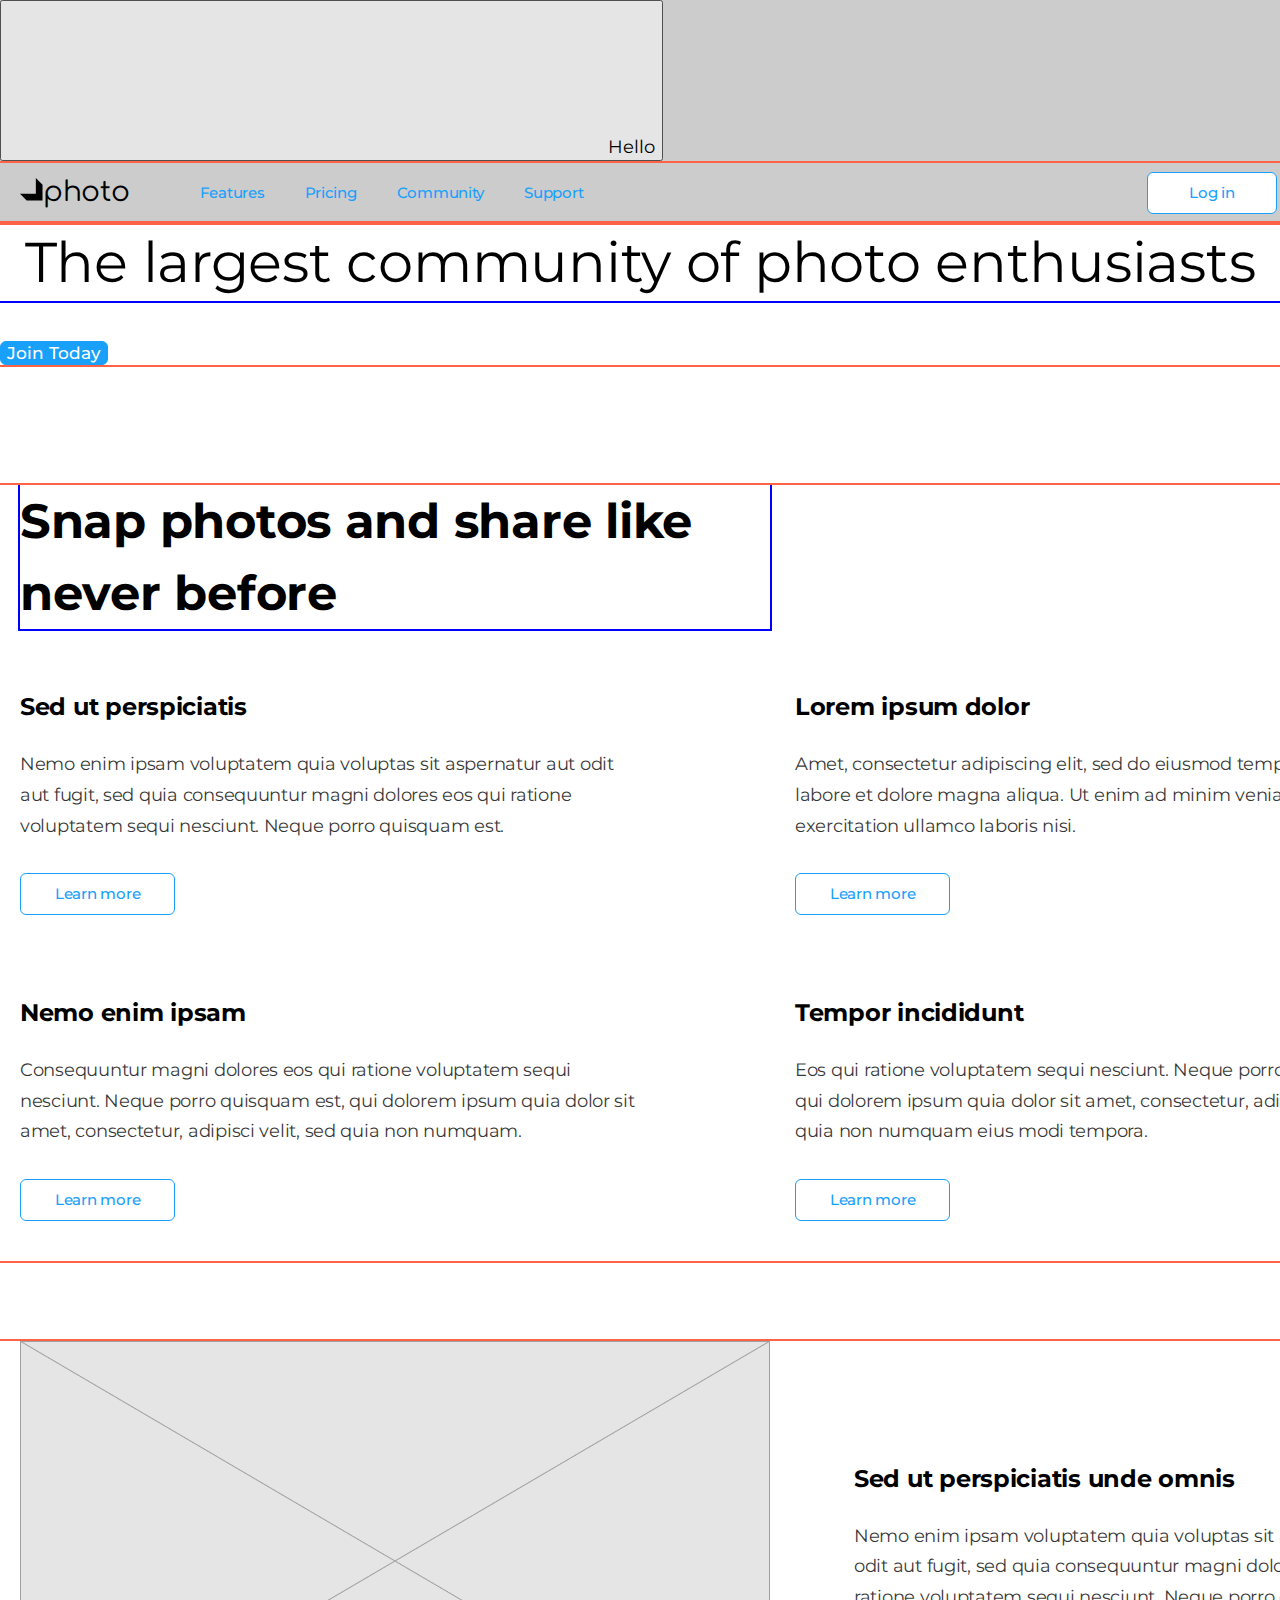
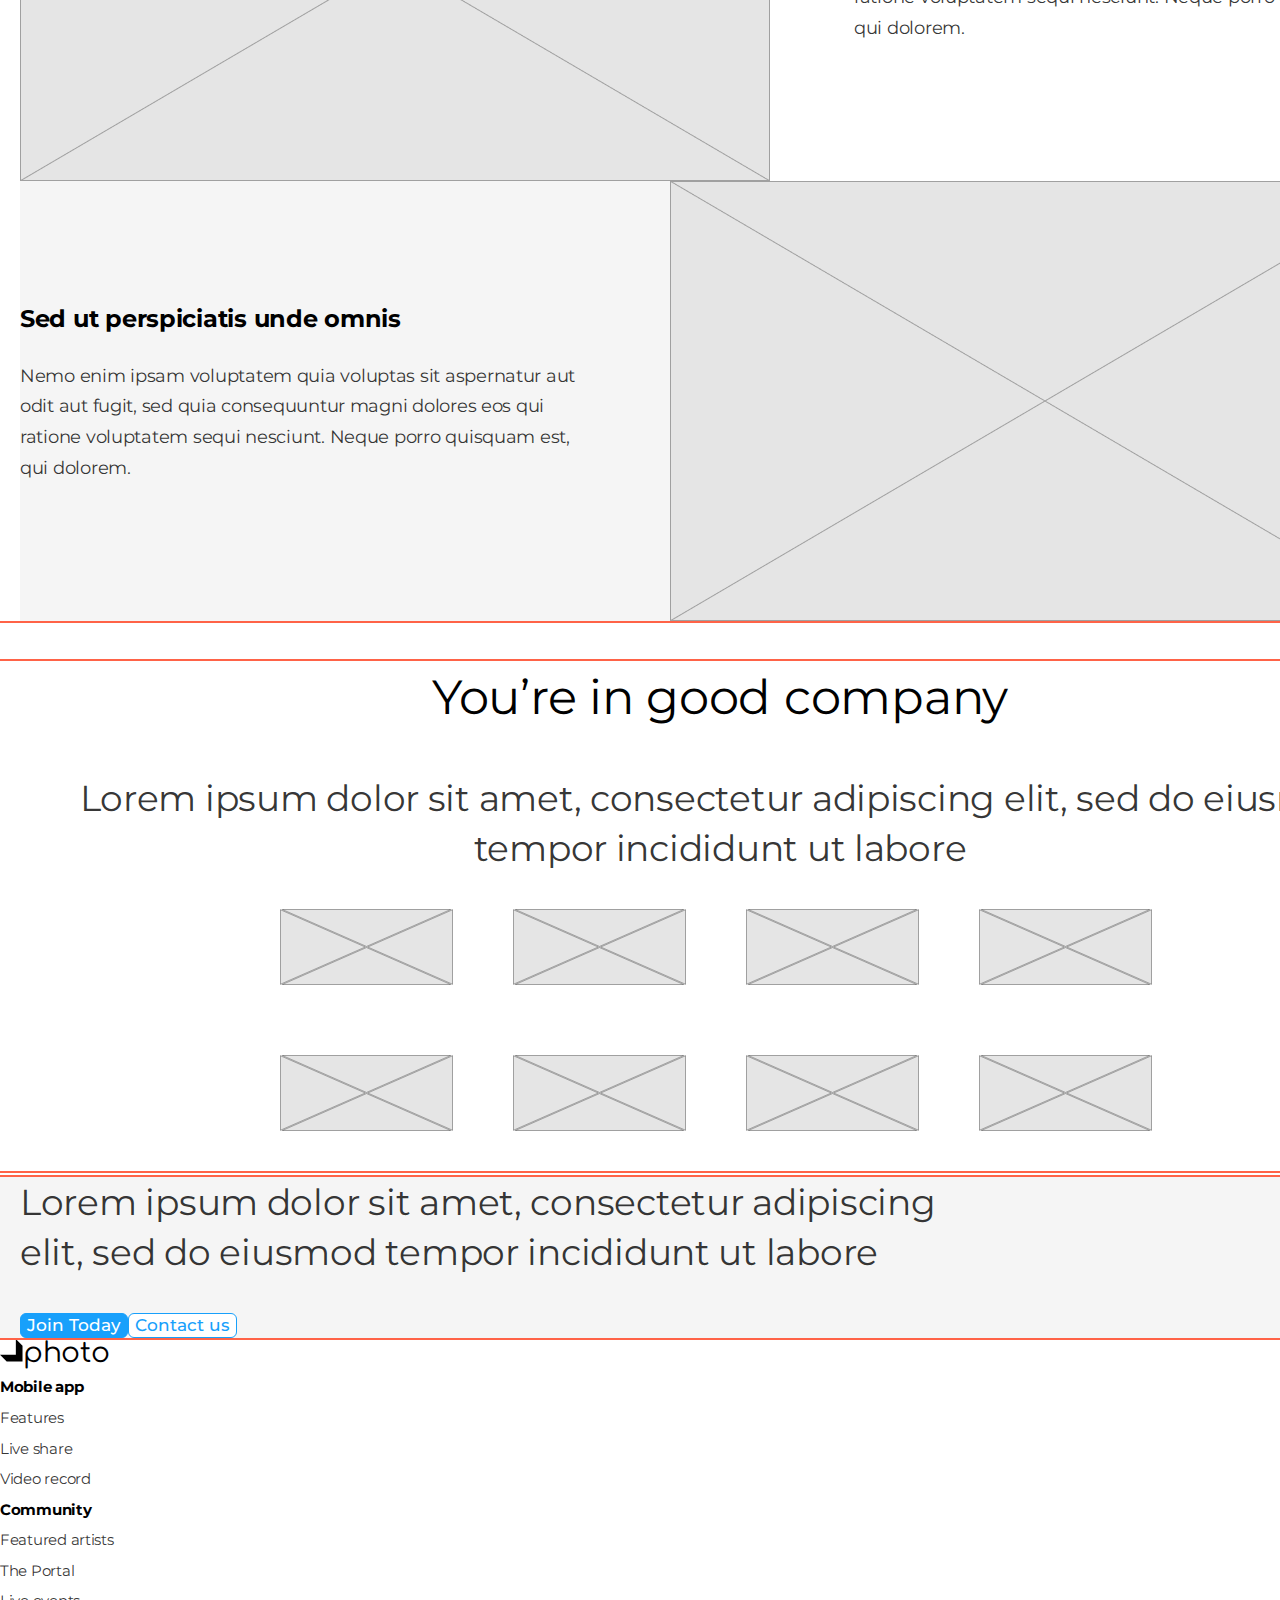
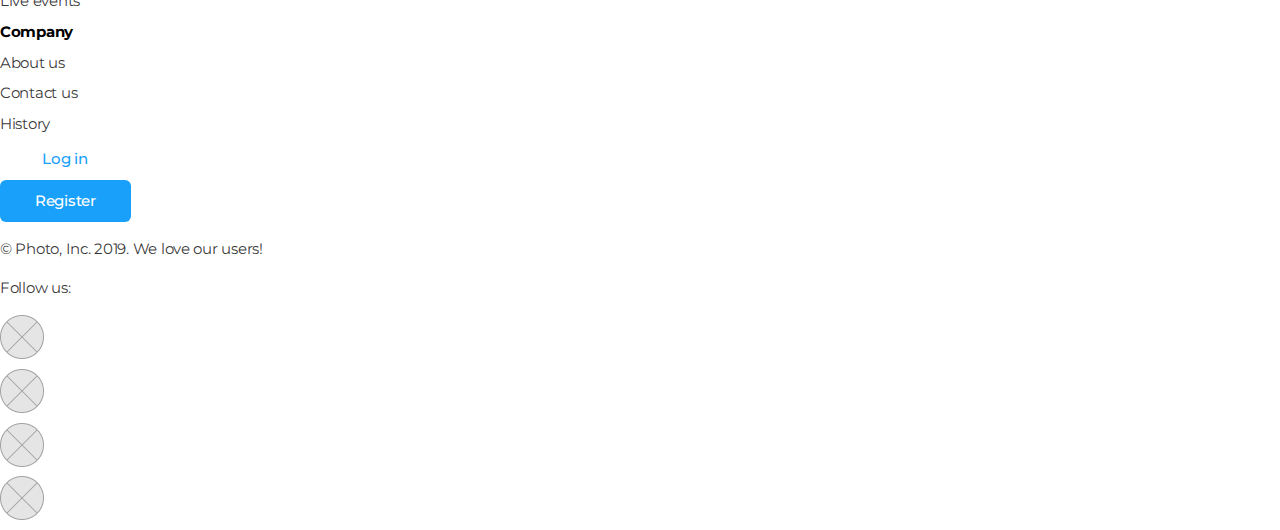
<file: index.html>
<!DOCTYPE html>
<html lang="en">
  <head>
    <meta charset="UTF-8" />
    <meta http-equiv="X-UA-Compatible" content="IE=edge" />
    <meta name="viewport" content="width=device-width, initial-scale=1.0" />
    <title>GO-IT 1</title>
    <link rel="preconnect" href="https://fonts.googleapis.com" />
    <link rel="preconnect" href="https://fonts.gstatic.com" crossorigin />
    <link
      href="https://fonts.googleapis.com/css2?family=Comfortaa&family=Montserrat:wght@400;500;700&display=swap"
      rel="stylesheet"
    />
    <link
      rel="stylesheet"
      href="https://cdn.jsdelivr.net/npm/modern-normalize@1.1.0/modern-normalize.min.css"
    />
    <link rel="stylesheet" href="./css/styles.css" />
  </head>
  <body>
    <!-- <iframe
      width="560"
      height="315"
      src="https://www.youtube.com/embed/VWDU4_cvOto"
      title="YouTube video player"
      frameborder="0"
      allow="accelerometer; autoplay; clipboard-write; encrypted-media; gyroscope; picture-in-picture"
      allowfullscreen
      ></iframe> -->
    <!-- Сылка для вставки видео из ютуба без подключения плеера -->

    <!-- Header -->
    <header class="header">
      <button><svg></svg><svg></svg>Hello</button>
      <nav class="conteiner main-nav">
        <!-- Добовляем отдельный класс так как conteiner используется -->
        <a href="./index.html" class="logo link"
          ><img
            src="./img/Logo1.svg"
            alt="Logo site"
            class="logo-img"
          />photo</a
        >
        <ul class="header-list list">
          <li class="header-item">
            <a href="./index.html" class="header-link link">Features</a>
          </li>
          <li class="header-item">
            <a href="" class="header-link link">Pricing</a>
          </li>
          <li class="header-item">
            <a href="" class="header-link link">Community</a>
          </li>
          <li class="header-item">
            <a href="" class="header-link link">Support</a>
          </li>
        </ul>

        <ul class="header-list-register list">
          <li class="header-item-register">
            <a
              href=""
              rel="noopener norefferer nofollow"
              class="header-link-login link-btn"
              >Log in</a
            >
          </li>
          <li class="header-item-register">
            <a
              href=""
              rel="noopener norefferer nofollow"
              class="header-link-register link-btn"
              >Register</a
            >
          </li>
        </ul>
      </nav>
    </header>

    <!-- Main -->
    <main class="main">
      <!-- Hero -->
      <section class="hero">
        <h1 class="hero-title">The largest community of photo enthusiasts</h1>
        <button type="button" class="primery-btn btn">Join Today</button>
      </section>

      <!-- Feature -->
      <section class="feature">
        <div class="conteiner">
          <h2 class="feature-title">Snap photos and share like never before</h2>

          <ul class="feature-list list">
            <li class="feature-item">
              <h3 class="feature-item-title">Sed ut perspiciatis</h3>
              <p class="feature-item-text">
                Nemo enim ipsam voluptatem quia voluptas sit aspernatur aut odit
                aut fugit, sed quia consequuntur magni dolores eos qui ratione
                voluptatem sequi nesciunt. Neque porro quisquam est.
              </p>
              <a
                href=""
                rel="noopener norefferer nofollow"
                class="feature-item-link link-btn"
                >Learn more</a
              >
            </li>
            <li class="feature-item">
              <h3 class="feature-item-title">Lorem ipsum dolor</h3>
              <p class="feature-item-text">
                Amet, consectetur adipiscing elit, sed do eiusmod tempor
                incididunt ut labore et dolore magna aliqua. Ut enim ad minim
                veniam, quis nostrud exercitation ullamco laboris nisi.
              </p>
              <a
                href=""
                rel="noopener norefferer nofollow"
                class="feature-item-link link-btn"
                >Learn more</a
              >
            </li>
            <li class="feature-item">
              <h3 class="feature-item-title">Nemo enim ipsam</h3>
              <p class="feature-item-text">
                Consequuntur magni dolores eos qui ratione voluptatem sequi
                nesciunt. Neque porro quisquam est, qui dolorem ipsum quia dolor
                sit amet, consectetur, adipisci velit, sed quia non numquam.
              </p>
              <a
                href=""
                rel="noopener norefferer nofollow"
                class="feature-item-link link-btn"
                >Learn more</a
              >
            </li>
            <li class="feature-item">
              <h3 class="feature-item-title">Tempor incididunt</h3>
              <p class="feature-item-text">
                Eos qui ratione voluptatem sequi nesciunt. Neque porro quisquam
                est, qui dolorem ipsum quia dolor sit amet, consectetur,
                adipisci velit, sed quia non numquam eius modi tempora.
              </p>
              <a
                href=""
                rel="noopener norefferer nofollow"
                class="feature-item-link link-btn"
                >Learn more</a
              >
            </li>
          </ul>
        </div>
      </section>

      <!-- Work-->

      <section class="work">
        <div class="conteiner">
          <h2 class="visually-hidden">Work examples</h2>
          <!-- Hidden -->
          <ul class="work-list list">
            <li class="work-item">
              <img
                src="./img/Image.png"
                alt="like photo"
                width="750"
                class="work-item-img"
              />
              <div class="content">
                <h3 class="work-item-title">Sed ut perspiciatis unde omnis</h3>
                <p class="work-item-text">
                  Nemo enim ipsam voluptatem quia voluptas sit aspernatur aut
                  odit aut fugit, sed quia consequuntur magni dolores eos qui
                  ratione voluptatem sequi nesciunt. Neque porro quisquam est,
                  qui dolorem.
                </p>
              </div>
            </li>
            <li class="work-item">
              <img
                src="./img/Image.png"
                alt="like photo"
                width="750"
                class="work-item-img"
              />
              <div class="content">
                <h3 class="work-item-title">Sed ut perspiciatis unde omnis</h3>
                <p class="work-item-text">
                  Nemo enim ipsam voluptatem quia voluptas sit aspernatur aut
                  odit aut fugit, sed quia consequuntur magni dolores eos qui
                  ratione voluptatem sequi nesciunt. Neque porro quisquam est,
                  qui dolorem.
                </p>
              </div>
            </li>
          </ul>
        </div>
      </section>

      <!-- Advantages -->
      <section class="advantages">
        <div class="conteiner">
          <h2 class="advantages-title">You’re in good company</h2>
          <p class="advantages-text">
            Lorem ipsum dolor sit amet, consectetur adipiscing elit, sed do
            eiusmod tempor incididunt ut labore
          </p>
          <ul class="advantages-list list">
            <li class="advantages-item">
              <a
                href=""
                rel="noopener norefferer nofollow"
                class="advantages-item-link"
                ><img
                  src="./img/image2.svg"
                  alt="Logo company"
                  class="advantages-item-img"
              /></a>
            </li>
            <li class="advantages-item">
              <a
                href=""
                rel="noopener norefferer nofollow"
                class="advantages-item-link"
                ><img
                  src="./img/image2.svg"
                  alt="Logo company"
                  class="advantages-item-img"
              /></a>
            </li>
            <li class="advantages-item">
              <a
                href=""
                rel="noopener norefferer nofollow"
                class="advantages-item-link"
                ><img
                  src="./img/image2.svg"
                  alt="Logo company"
                  class="advantages-item-img"
              /></a>
            </li>
            <li class="advantages-item">
              <a
                href=""
                rel="noopener norefferer nofollow"
                class="advantages-item-link"
                ><img
                  src="./img/image2.svg"
                  alt="Logo company"
                  class="advantages-item-img"
              /></a>
            </li>
            <li class="advantages-item">
              <a
                href=""
                rel="noopener norefferer nofollow"
                class="advantages-item-link"
                ><img
                  src="./img/image2.svg"
                  alt="Logo company"
                  class="advantages-item-img"
              /></a>
            </li>
            <li class="advantages-item">
              <a
                href=""
                rel="noopener norefferer nofollow"
                class="advantages-item-link"
                ><img
                  src="./img/image2.svg"
                  alt="Logo company"
                  class="advantages-item-img"
              /></a>
            </li>
            <li class="advantages-item">
              <a
                href=""
                rel="noopener norefferer nofollow"
                class="advantages-item-link"
                ><img
                  src="./img/image2.svg"
                  alt="Logo company"
                  class="advantages-item-img"
              /></a>
            </li>
            <li class="advantages-item">
              <a
                href=""
                rel="noopener norefferer nofollow"
                class="advantages-item-link"
                ><img
                  src="./img/image2.svg"
                  alt="Logo company"
                  class="advantages-item-img"
              /></a>
            </li>
          </ul>
        </div>
      </section>

      <!-- Signup -->
      <section class="signup">
        <div class="conteiner">
          <h2 class="visually-hidden">Signup</h2>
          <p class="signup-text">
            Lorem ipsum dolor sit amet, consectetur adipiscing elit, sed do
            eiusmod tempor incididunt ut labore
          </p>
          <div class="content-signup">
            <button
              type="button"
              rel="noopener norefferer nofollow"
              class="primery-btn btn"
            >
              Join Today
            </button>
            <button
              type="button"
              rel="noopener norefferer nofollow"
              class="sacondary-btn btn"
            >
              Contact us
            </button>
          </div>
        </div>
      </section>
    </main>

    <!-- footer -->
    <footer class="footer">
      <a href="./index.html" class="logo link"
        ><img src="./img/Logo1.svg" alt="logo site" class="logo-img" />photo</a
      >

      <ul class="footer-list list">
        <li class="footer-item">
          <a
            href=""
            rel="noopener norefferer nofollow"
            class="footer-link link"
          >
            <span>Mobile app</span></a
          >
        </li>
        <li class="footer-item">
          <a href="" rel="noopener norefferer nofollow" class="footer-link link"
            >Features</a
          >
        </li>
        <li class="footer-item">
          <a href="" rel="noopener norefferer nofollow" class="footer-link link"
            >Live share</a
          >
        </li>
        <li class="footer-item">
          <a href="" rel="noopener norefferer nofollow" class="footer-link link"
            >Video record</a
          >
        </li>
      </ul>

      <ul class="footer-list list">
        <li class="footer-item">
          <a
            href=""
            rel="noopener norefferer nofollow"
            class="footer-link link"
          >
            <span>Community</span></a
          >
        </li>
        <li class="footer-item">
          <a href="" rel="noopener norefferer nofollow" class="footer-link link"
            >Featured artists</a
          >
        </li>
        <li class="footer-item">
          <a href="" rel="noopener norefferer nofollow" class="footer-link link"
            >The Portal</a
          >
        </li>
        <li class="footer-item">
          <a href="" rel="noopener norefferer nofollow" class="footer-link link"
            >Live events</a
          >
        </li>
      </ul>

      <ul class="footer-list list">
        <li class="footer-item">
          <a href="" rel="noopener norefferer nofollow" class="footer-link link"
            ><span>Company</span></a
          >
        </li>
        <li class="footer-item">
          <a href="" rel="noopener norefferer nofollow" class="footer-link link"
            >About us</a
          >
        </li>
        <li class="footer-item">
          <a href="" rel="noopener norefferer nofollow" class="footer-link link"
            >Contact us</a
          >
        </li>
        <li class="footer-item">
          <a href="" rel="noopener norefferer nofollow" class="footer-link link"
            >History</a
          >
        </li>
      </ul>

      <ul class="footer-register-list list">
        <li class="footer-registe-item">
          <a
            href=""
            rel="noopener norefferer nofollow"
            class="footer-link-login link-btn"
            >Log in</a
          >
        </li>
        <li class="footer-registe-item">
          <a
            href=""
            rel="noopener norefferer nofollow"
            class="footer-link-registe link-btn"
            >Register</a
          >
        </li>
      </ul>

      <p class="footer-text">&#169; Photo, Inc. 2019. We love our users!</p>
      <p class="footer-pre-text">Follow us:</p>

      <ul class="footer-icon-list list">
        <li class="footer-icon-item">
          <a
            href=""
            rel="noopener norefferer nofollow"
            aria-label="ССылка на Facebook"
            class="footer-icon-link"
            ><img src="./img/footer.png" alt="icon fecebook"
          /></a>
        </li>
        <li class="footer-icon-item">
          <a
            href=""
            rel="noopener norefferer nofollow"
            aria-label="Ссылка на Twitter"
            class="footer-icon-link"
            ><img src="./img/footer.png" alt="icon Twitter"
          /></a>
        </li>
        <li class="footer-icon-item">
          <a
            href=""
            rel="noopener norefferer nofollow"
            aria-label="Ссылка на Instagram"
            class="footer-icon-link"
            ><img src="./img/footer.png" alt="icon Instagram"
          /></a>
        </li>
        <li class="footer-icon-item">
          <a
            href=""
            rel="noopener norefferer nofollow"
            aria-label="Ссылка на LinkedIn"
            class="footer-icon-link"
            ><img src="./img/footer.png" alt="icon LinkedIn"
          /></a>
        </li>
        <!-- Можно в сылки а написать aria-laber="Facebook link" 
          его не будет видно но читалка его прочитает, ставиться 
          в том случае когда есть иконка но нет названия -->
      </ul>
    </footer>
  </body>
</html>
</file>
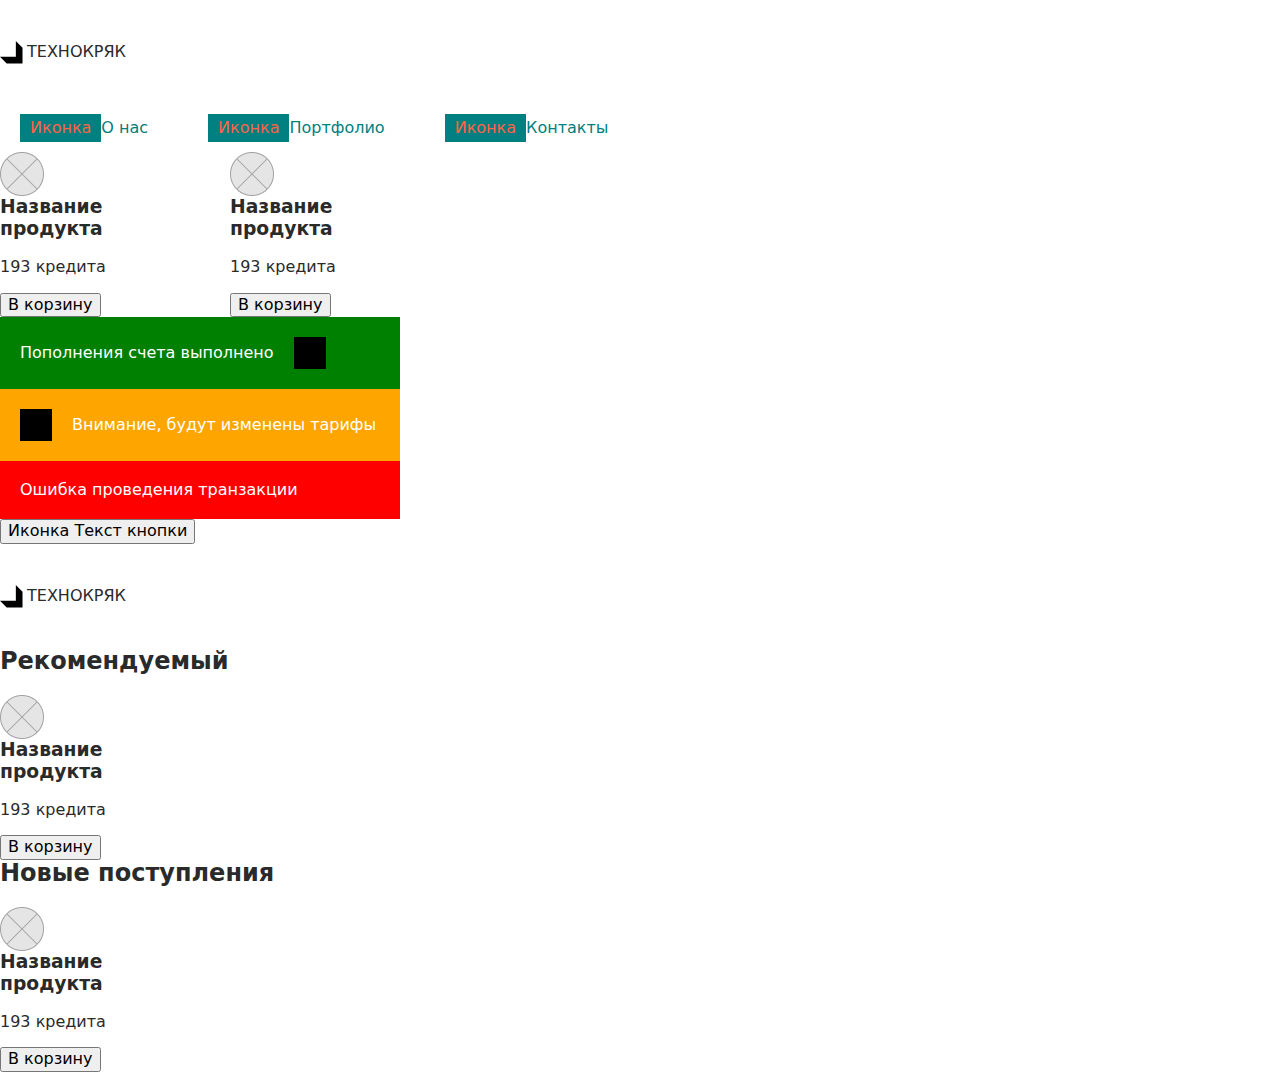
<file: bem.html>
<!DOCTYPE html>
<html lang="en">
  <head>
    <meta charset="UTF-8" />
    <meta http-equiv="X-UA-Compatible" content="IE=edge" />
    <meta name="viewport" content="width=device-width, initial-scale=1.0" />
    <title>BEM</title>
    <link
      rel="stylesheet"
      href="https://cdn.jsdelivr.net/npm/modern-normalize@1.1.0/modern-normalize.min.css"
    />
    <link rel="stylesheet" href="./css/bem.css" />
  </head>
  <body>
    <header class="page-header">
      <a href="" class="logo"
        ><img
          src="./img/Logo1.svg"
          alt="логотип компании Технокряк"
          class="logo__image"
        /><span class="logo__text">Технокряк</span></a
      >
      <ul class="site-nav">
        <li class="site-nav__item">
          <a href="" class="site-nav__link site-nav__link--actine"
            ><span class="site-nav__icon">Иконка</span>
            <span class="site-nav__text">О нас</span></a
          >
        </li>
        <li class="site-nav__item">
          <a href="" class="site-nav__link site-nav__link--actine"
            ><span class="site-nav__icon">Иконка</span>
            <span class="site-nav__text">Портфолио</span></a
          >
        </li>
        <li class="site-nav__item">
          <a href="" class="site-nav__link site-nav__link--actine"
            ><span class="site-nav__icon">Иконка</span>
            <span class="site-nav__text">Контакты</span></a
          >
        </li>
      </ul>
    </header>

    <ul class="card-set">
      <li class="card-set__item">
        <article class="product">
          <!-- Делаем отдельным блоком -->
          <img src="./img/footer.png" alt="" class="product__image" />
          <div class="product__meta">
            <h3 class="product__name">Название продукта</h3>
            <p class="product-price">193 кредита</p>
            <button class="product-button">В корзину</button>
          </div>
        </article>
      </li>
      <li class="card-set__item">
        <article class="product">
          <!-- Делаем отдельным блоком -->
          <img src="./img/footer.png" alt="" class="product__image" />
          <div class="product__meta">
            <h3 class="product__name">Название продукта</h3>
            <p class="product-price">193 кредита</p>
            <button class="product-button">В корзину</button>
          </div>
        </article>
      </li>
    </ul>

    <p class="notification notification--success">
      Пополнения счета выполнено
      <span class="notification__icon notification__icon--append"></span>
    </p>
    <!-- Добовляем модификатор успеха notification--success если мы хотим поменять цвет или заливку -->
    <p class="notification notification--warning">
      <span class="notification__icon notification__icon--prepend"></span>
      Внимание, будут изменены тарифы
    </p>
    <p class="notification notification--error">Ошибка проведения транзакции</p>

    <button class="button">
      <span class="button__icon">Иконка</span>
      <span class="button__label">Текст кнопки</span>
    </button>

    <footer class="page__footer">
      <a href="" class="logo"
        ><img
          src="./img/Logo1.svg"
          alt="логотип компании Технокряк"
          class="logo__image"
        /><span class="logo__text">Технокряк</span></a
      >
    </footer>

    <section class="panel">
      <h2 class="panel__title">Рекомендуемый</h2>
      <ul class="card-set">
        <li class="card-set__item">
          <article class="product">
            <!-- Делаем отдельным блоком -->
            <img src="./img/footer.png" alt="" class="product__image" />
            <div class="product__meta">
              <h3 class="product__name">Название продукта</h3>
              <p class="product-price">193 кредита</p>
              <button class="product-button">В корзину</button>
            </div>
          </article>
        </li>
      </ul>
    </section>

    <section class="panel">
      <h2 class="panel__title">Новые поступления</h2>
      <ul class="card-set">
        <li class="card-set__item">
          <article class="product">
            <!-- Делаем отдельным блоком -->
            <img src="./img/footer.png" alt="" class="product__image" />
            <div class="product__meta">
              <h3 class="product__name">Название продукта</h3>
              <p class="product-price">193 кредита</p>
              <button class="product-button">В корзину</button>
            </div>
          </article>
        </li>
      </ul>
    </section>
  </body>
</html>
</file>
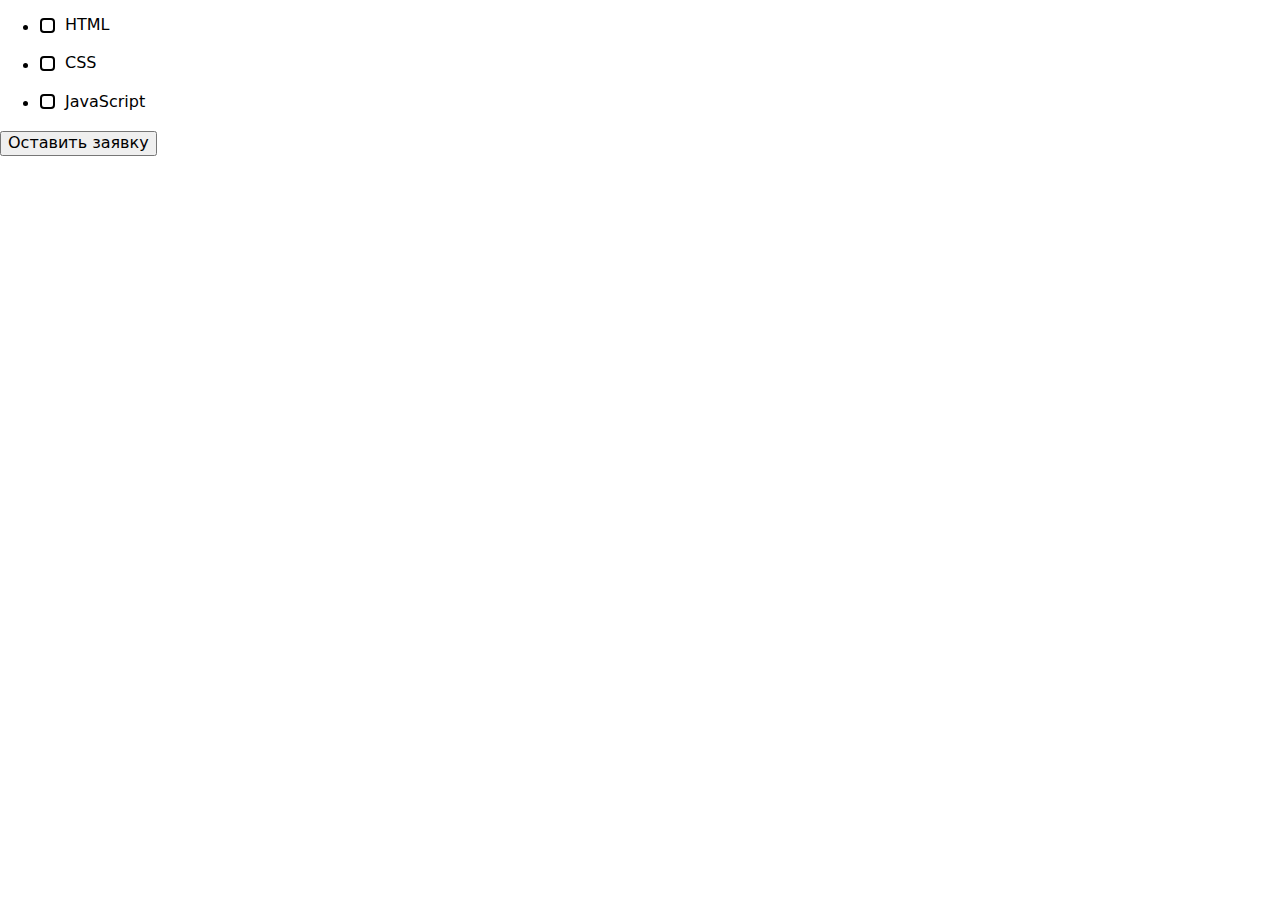
<file: checkbox.html>
<!DOCTYPE html>
<html lang="en">
  <head>
    <meta charset="UTF-8" />
    <meta http-equiv="X-UA-Compatible" content="IE=edge" />
    <meta name="viewport" content="width=device-width, initial-scale=1.0" />
    <title>Castomn checkbox</title>
    <link
      rel="stylesheet"
      href="https://cdn.jsdelivr.net/npm/modern-normalize@1.1.0/modern-normalize.min.css"
    />
    <link rel="stylesheet" href="./css/checkbox.css" />
  </head>
  <body>
    <form class="form">
      <ul>
        <li>
          <label class="checkbox-label"
            ><input
              class="checkbox"
              type="checkbox"
              name="topic"
              value="html"
            /><span class="checkbox-icon"></span>
            <span class="anime">HTML</span>
          </label>
        </li>

        <li>
          <label class="checkbox-label"
            ><input
              class="checkbox"
              type="checkbox"
              name="topic"
              value="css"
            /><span class="checkbox-icon"></span> <span class="anime">CSS</span>
          </label>
        </li>

        <li>
          <label class="checkbox-label"
            ><input class="checkbox" type="checkbox" name="topic" value="js" />
            <span class="checkbox-icon"></span>
            <span class="anime">JavaScript</span>
          </label>
        </li>
      </ul>

      <button type="submit">Оставить заявку</button>
    </form>
  </body>
</html>
</file>
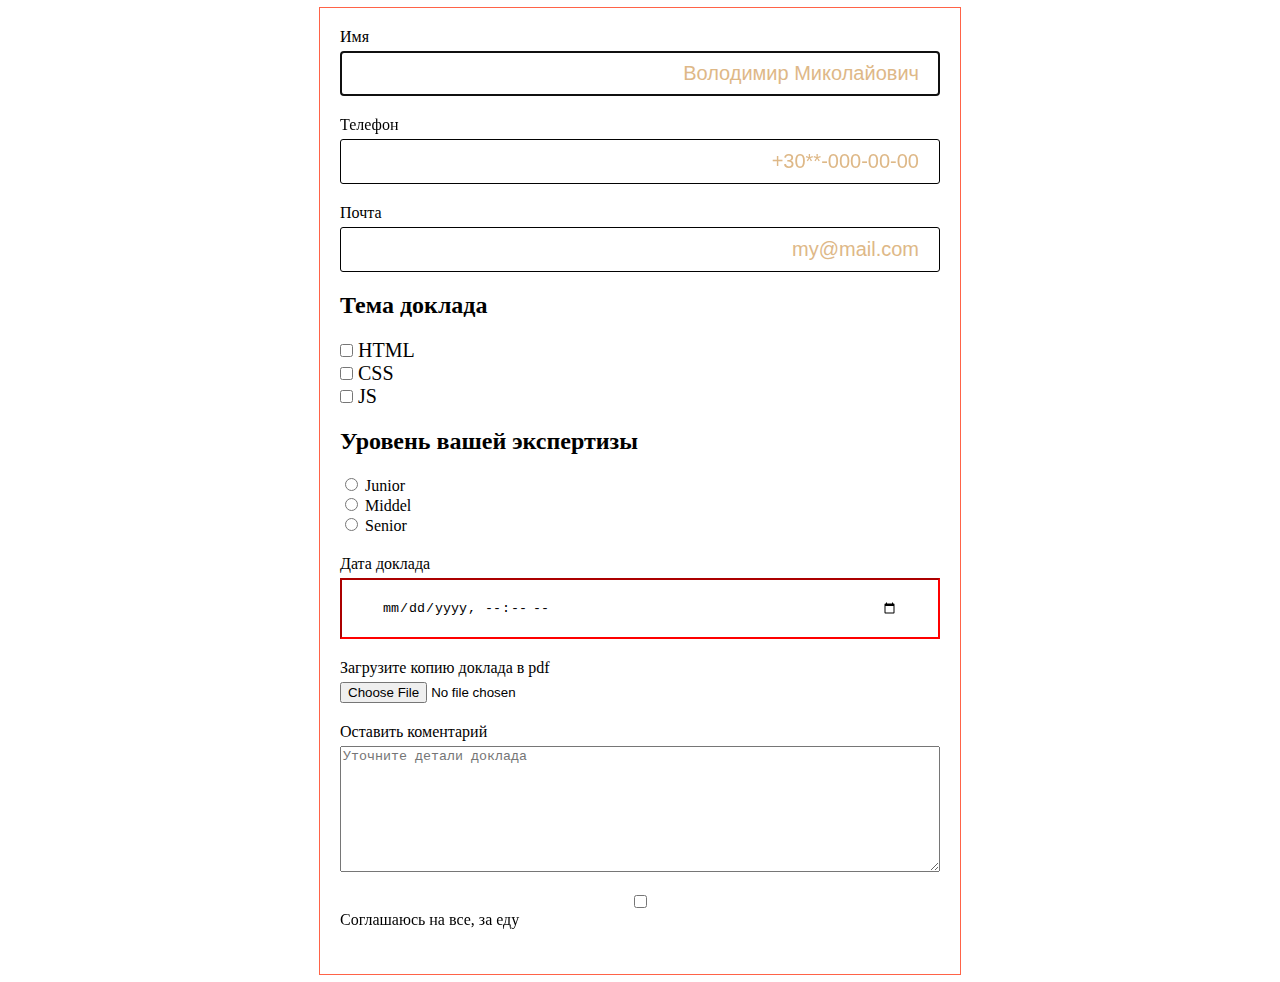
<file: form.html>
<!DOCTYPE html>
<html lang="en">
  <head>
    <meta charset="UTF-8" />
    <meta http-equiv="X-UA-Compatible" content="IE=edge" />
    <meta name="viewport" content="width=device-width, initial-scale=1.0" />
    <title>Form</title>
    <link rel="stylesheet" href="./css/form.css" />
  </head>
  <body>
    <form action="" class="form js-speaker-form">
      <div class="form-field">
        <label for="name">Имя</label>
        <input
          class="form-input"
          type="text"
          name="name"
          id="name"
          placeholder="Володимир Миколайович"
          autofocus
        />
      </div>
      <div class="form-field">
        <label for="tel">Телефон</label>
        <input
          class="form-input"
          type="tel"
          name="tel"
          placeholder="+30**-000-00-00"
        />
      </div>

      <div class="form-field">
        <label for="mail">Почта</label>
        <input
          class="form-input"
          type="email"
          name="mail"
          id="mail"
          placeholder="my@mail.com"
        />
      </div>

      <div role="group" class="group">
        <h2 class="group-title">Тема доклада</h2>
        <!-- Может быть и <b> взависимости от 
          написаного если быберете тему доклада тогда <b> -->

        <ul class="topic-options">
          <!-- Делаем если это список опций -->
          <li>
            <input type="checkbox" name="topic" value="html" id="html" />
            <label for="html">HTML</label>
          </li>

          <li>
            <input type="checkbox" name="topic" value="css" id="css" />
            <label for="css">CSS</label>
          </li>

          <li>
            <input type="checkbox" name="topic" value="js" id="js" />
            <label for="js">JS</label>
          </li>
        </ul>
      </div>

      <div role="group" class="group">
        <h2 class="group-title">Уровень вашей экспертизы</h2>
        <ul class="experience-options">
          <li>
            <input type="radio" name="experience" value="junior" id="junior" />
            <label for="junior">Junior</label>
          </li>
          <li>
            <input type="radio" name="experience" value="middel" id="middel" />
            <label for="middel">Middel</label>
          </li>
          <li>
            <input type="radio" name="experience" value="senior" id="senior" />
            <label for="senior"> Senior</label>
          </li>
        </ul>
      </div>

      <div class="form-field">
        <label for="date">Дата доклада</label>
        <input type="datetime-local" name="date" id="date" class="date" />
      </div>

      <div class="form-field">
        <label for="pdf">Загрузите копию доклада в pdf</label>
        <input type="file" name="pdf" id="pdf" />
      </div>

      <div class="form-field">
        <label for="comment">Оставить коментарий</label
        ><textarea
          name="comment"
          id="comment"
          rows="8"
          placeholder="Уточните детали доклада"
        ></textarea>
      </div>

      <div class="form-field">
        <input type="checkbox" name="policy" id="policy" />
        <label for="policy">Соглашаюсь на все, за еду</label>
      </div>
    </form>
  </body>
</html>
</file>
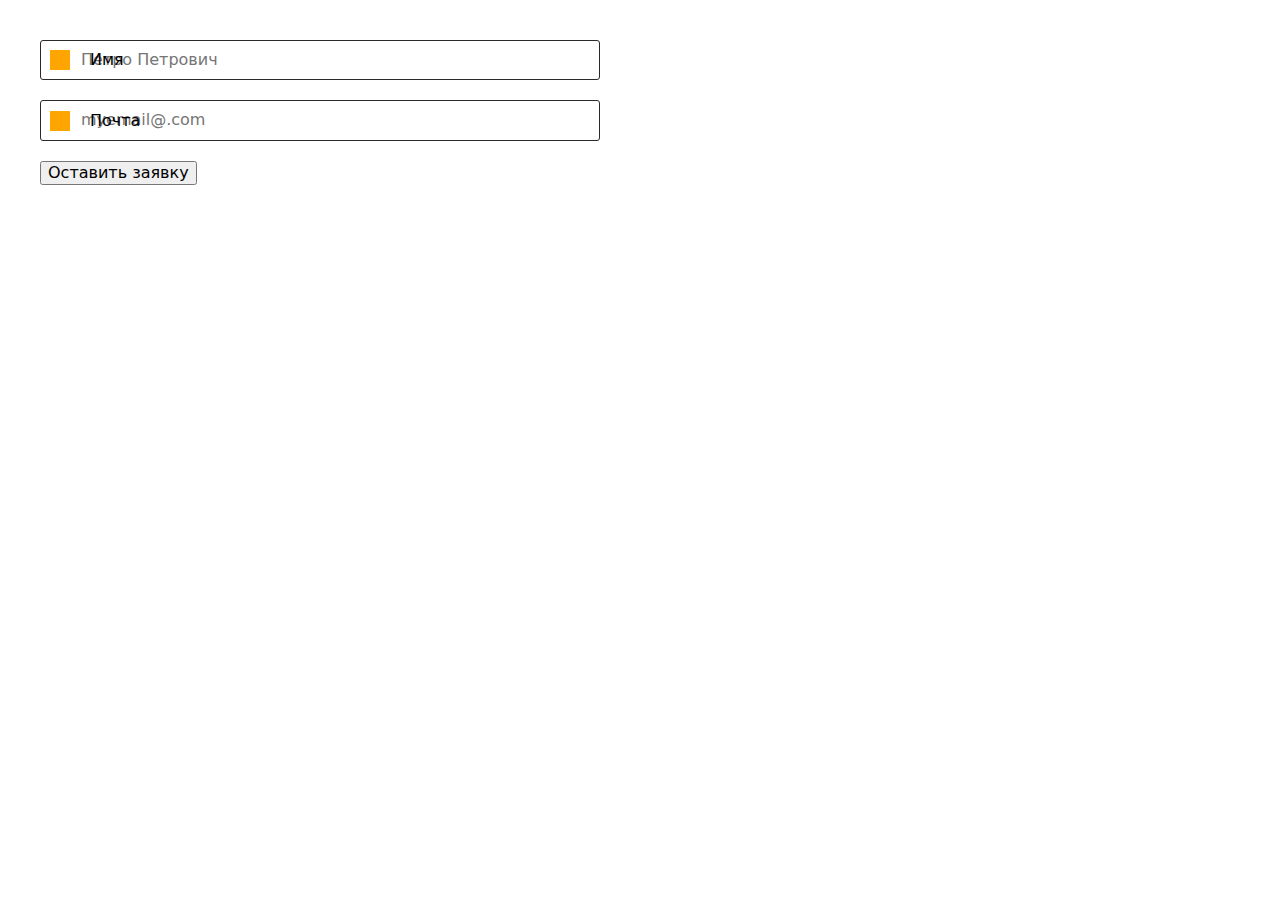
<file: form2.html>
<!DOCTYPE html>
<html lang="en">
  <head>
    <meta charset="UTF-8" />
    <meta http-equiv="X-UA-Compatible" content="IE=edge" />
    <meta name="viewport" content="width=device-width, initial-scale=1.0" />
    <title>Декоративная метка</title>
    <link
      rel="stylesheet"
      href="https://cdn.jsdelivr.net/npm/modern-normalize@1.1.0/modern-normalize.min.css"
    />
    <link rel="stylesheet" href="./css/form2.css" />
  </head>
  <body>
    <form class="form" autocomplete="=">
      <div class="form-field">
        <input
          type="text"
          class="form-input"
          name="name"
          id="name"
          placeholder="Петро Петрович"
        />
        <label for="name" class="form-label">Имя</label>
        <span class="icon"></span>
        <!-- Меняем меставми чтобы прописать фокус -->
      </div>

      <div class="form-field">
        <input
          type="email"
          class="form-input"
          name="mail"
          id="mail"
          placeholder="myemail@.com"
        />
        <!-- Если в макете нет placeholder но нужно сделать чтобы его и
        поставить обязательно пробел если мы оставляем пустой то браузер 
        считает что его нет -->
        <label for="mail" class="form-label">Почта</label>
        <span class="icon"></span>
      </div>

      <button type="submit" class="btn">Оставить заявку</button>
    </form>
  </body>
</html>
</file>
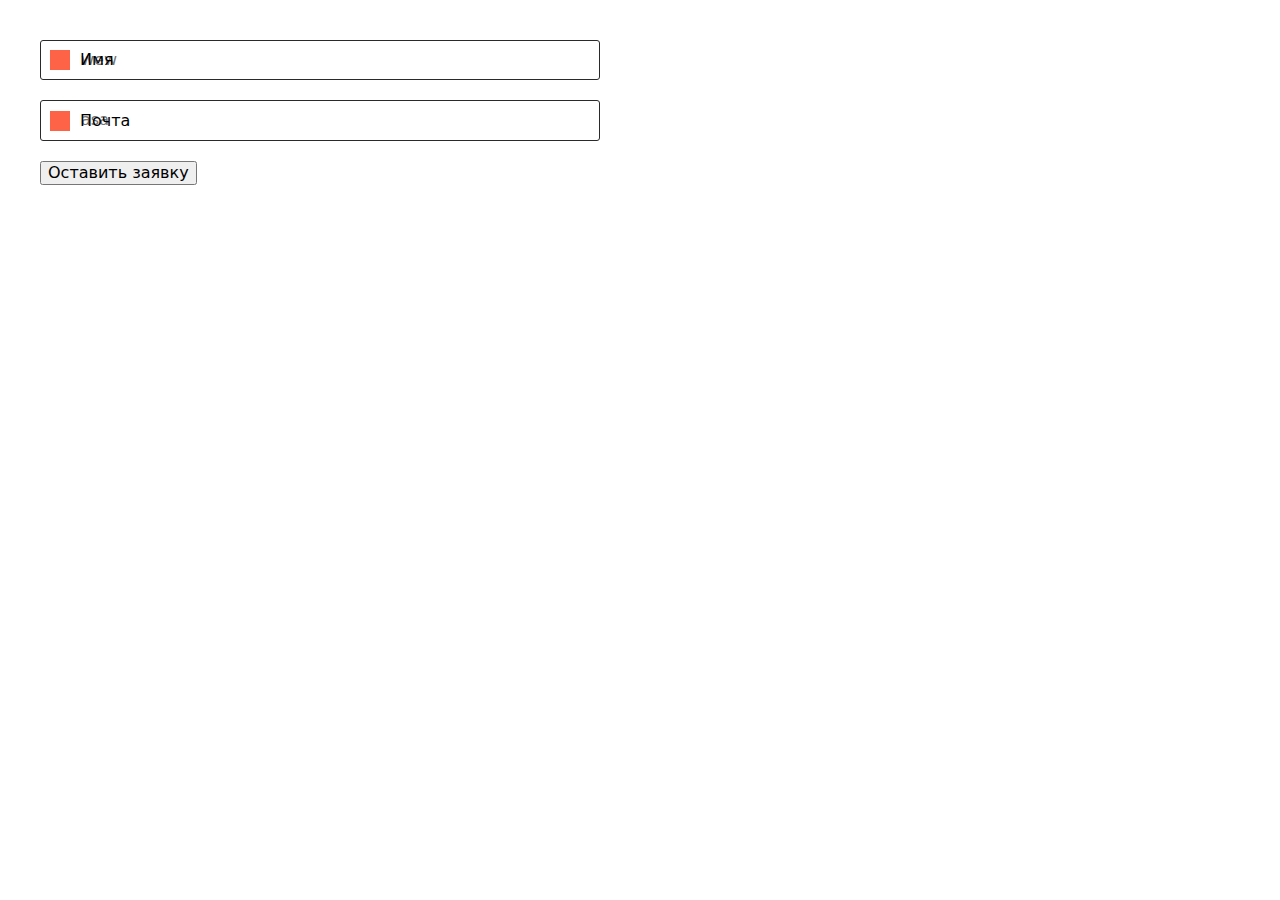
<file: form3.html>
<!DOCTYPE html>
<html lang="en">
  <head>
    <meta charset="UTF-8" />
    <meta http-equiv="X-UA-Compatible" content="IE=edge" />
    <meta name="viewport" content="width=device-width, initial-scale=1.0" />
    <title>Современное оформление</title>
    <link
      rel="stylesheet"
      href="https://cdn.jsdelivr.net/npm/modern-normalize@1.1.0/modern-normalize.min.css"
    />
    <link rel="stylesheet" href="./css/form3.css" />
  </head>
  <body>
    <form class="form" autocomplete="off">
      <div class="form-field">
        <span class="icon"></span>
        <input
          type="text"
          class="form-input"
          name="name"
          id="name"
          placeholder="wew"
        />
        <label for="name" class="form-label">Имя</label>
      </div>

      <div class="form-field">
        <span class="icon"></span>
        <input
          type="email"
          class="form-input"
          name="mail"
          id="mail"
          placeholder="asa"
        />
        <label for="mail" class="form-label">Почта</label>
      </div>

      <button type="submit">Оставить заявку</button>
    </form>
  </body>
</html>
</file>
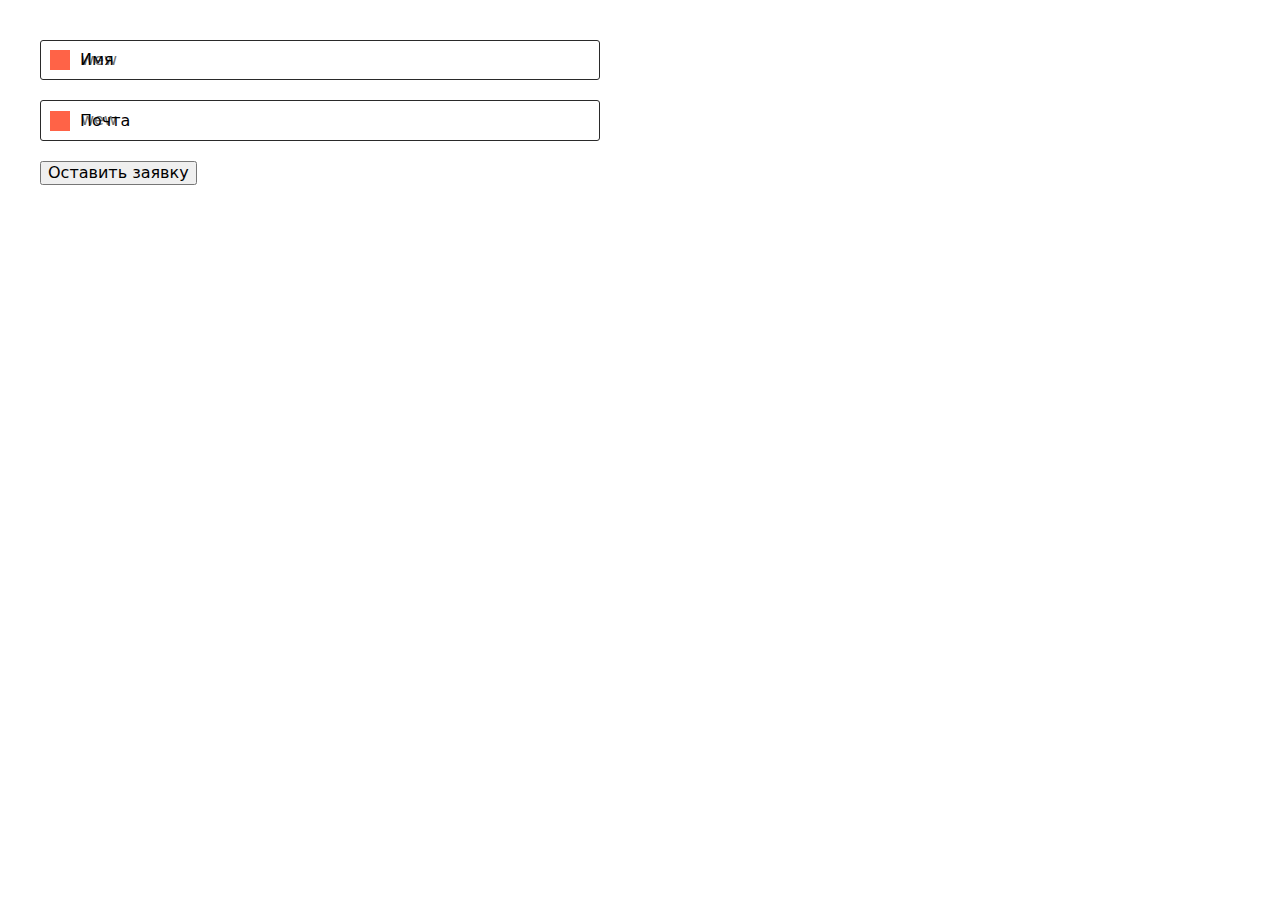
<file: form4.html>
<!DOCTYPE html>
<html lang="en">
  <head>
    <meta charset="UTF-8" />
    <meta http-equiv="X-UA-Compatible" content="IE=edge" />
    <meta name="viewport" content="width=device-width, initial-scale=1.0" />
    <title>Label внутри input</title>
    <link
      rel="stylesheet"
      href="https://cdn.jsdelivr.net/npm/modern-normalize@1.1.0/modern-normalize.min.css"
    />
    <link rel="stylesheet" href="./css/form4.css" />
  </head>
  <body>
    <form class="form" autocomplete="off">
      <label class="form-field"
        ><input type="text" class="form-input" name="name" placeholder="wew" />
        <span class="form-label">Имя</span><span class="icon"></span
      ></label>

      <label class="form-field"
        ><input type="email" class="form-input" name="mail" placeholder="wew" />
        <span class="form-label">Почта</span>
        <span class="icon"></span
      ></label>

      <button type="submit">Оставить заявку</button>
    </form>
  </body>
</html>
</file>
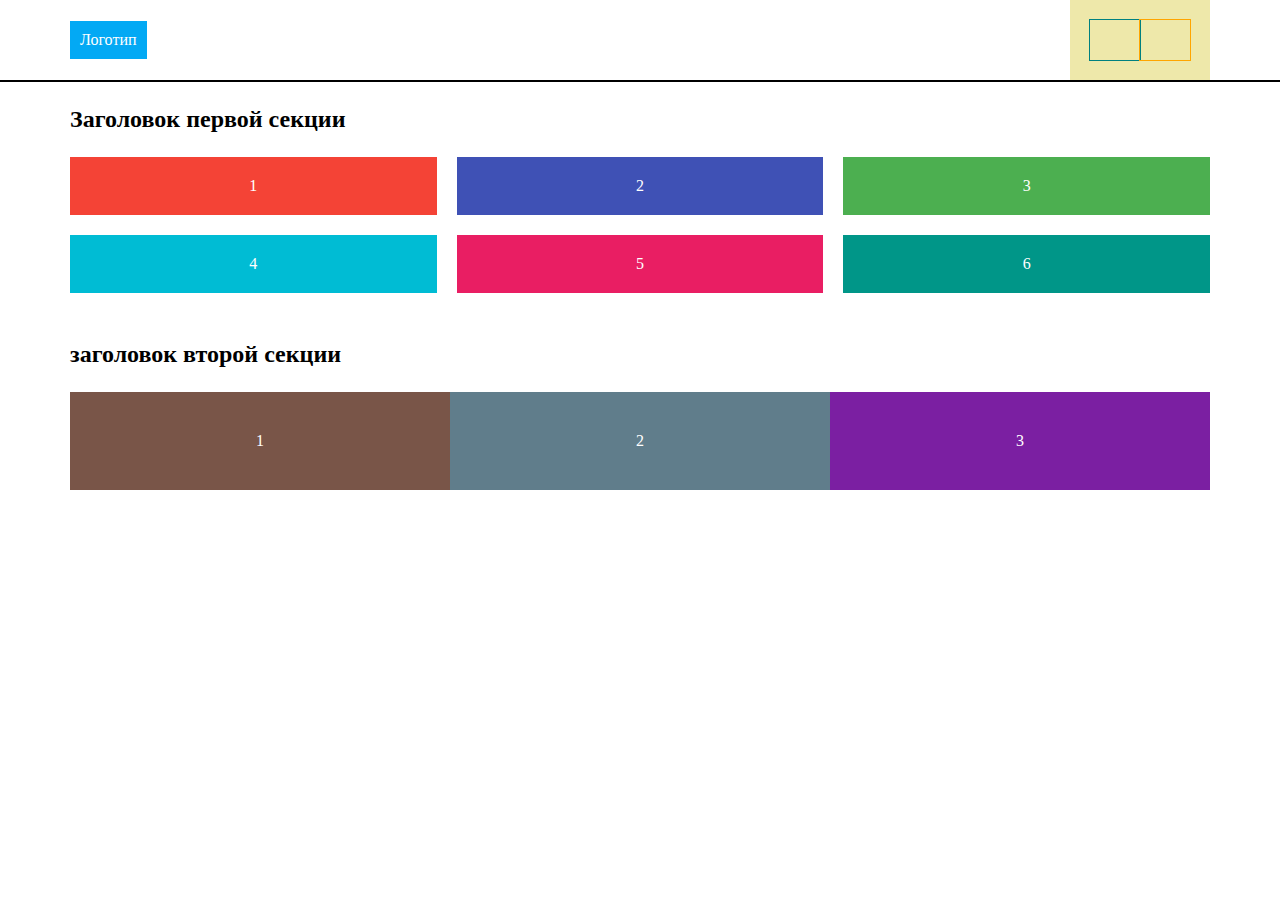
<file: verstka.html>
<!DOCTYPE html>
<html lang="en">
  <head>
    <meta charset="UTF-8" />
    <meta http-equiv="X-UA-Compatible" content="IE=edge" />
    <meta name="viewport" content="width=device-width, initial-scale=1.0" />
    <title>Отзывчивая верстка</title>

    <link
      href="https://fonts.googleapis.com/css2?family=Comfortaa&family=Montserrat:wght@400;500;700&display=swap"
      rel="stylesheet"
    />

    <link rel="stylesheet" href="./css/verstka.min.css" />
  </head>
  <body>
    <div class="page-header">
      <div class="conteiner">
        <nav class="nav">
          <a href="" class="company-logo">Логотип</a>
          <button
            type="button"
            class="menu-button is-open"
            aria-expanded="false"
            aria-controls="menu-conteiner"
            data-menu-button
          >
            <svg width="40" height="40" aria-label="Mobile menu switch">
              <use
                class="icon-cross"
                href="./img/icon.svg#icon-antena-functions"
              ></use>
              <use
                class="icon-menu"
                href="./img/icon.svg#icon-astronaut-functions"
              ></use>
            </svg>
          </button>

          <div class="menu-conteiner" id="menu-conteiner" date-menu>
            <div class="navigation"></div>
            <div class="contacts"></div>
          </div>
        </nav>
      </div>
    </div>

    <main>
      <section class="section features">
        <div class="conteiner">
          <h2 class="section-title">Заголовок первой секции</h2>

          <ul class="features-set">
            <li class="features-item">1</li>
            <li class="features-item">2</li>
            <li class="features-item">3</li>
            <li class="features-item">4</li>
            <li class="features-item">5</li>
            <li class="features-item">6</li>
          </ul>
        </div>
      </section>

      <section class="section reviews">
        <div class="conteiner">
          <h2 class="section-title">заголовок второй секции</h2>

          <ul class="reviews-set">
            <li class="reviews-item">1</li>
            <li class="reviews-item">2</li>
            <li class="reviews-item">3</li>
          </ul>
        </div>
      </section>
    </main>
    <script src="./js/menu.js"></script>
  </body>
</html>
</file>
<file: css/styles.css>
:root {
  --color-primery-text: #000000;
  --color-nav-btn: #18a0fb;
  --color-secondary-text: rgba(0, 0, 0, 0.8);
  --color-primery-bgc: #ffffff;
  --color-secondary-bgc: #f5f5f5;
}

/* Universal class */

.list {
  list-style: none;
  padding: 0;
  margin: 0;
  /* Сбрасываем для всех списков */
}

.link {
  text-decoration: none;
}

.link-btn {
  background-color: var(--color-primery-bgc);
  text-decoration: none;
  font-weight: 500;
  font-size: 15px;
  line-height: 1.2;
  border-radius: 6px;
  padding: 11px 34px;
  display: inline-block;
  min-width: 130px;
  text-align: center;
  border: 1px solid transparent;
  /* прозрачная рамка */
}

.btn {
  font-family: "Montserrat", sans-serif;
  background-color: var(--color-primery-bgc);
  font-weight: 500;
  font-size: 17px;
  line-height: 1.2;
  border: 1px solid var(--color-nav-btn);
  border-radius: 6px;
  display: block;
}

.visually-hidden {
  position: absolute;
  white-space: nowrap;
  width: 1px;
  height: 1px;
  overflow: hidden;
  border: 0;
  padding: 0;
  clip: rect(0 0 0 0);
  clip-path: inset(50%);
  margin: 1px;
}

body {
  font-family: "Montserrat", sans-serif;
  color: var(--color-secondary-text);
  font-size: 18px;
  line-height: 1.7;
  letter-spacing: -0.015em;
}

/* Header */

.header {
  background-color: #ccc;
}

.main-nav {
  display: flex;
  align-items: center;
  /* центрируем элементы потому что у каждого свой облать и они не на одном месте */
}

.conteiner {
  margin-left: auto;
  margin-right: auto;
  padding-left: 20px;
  padding-right: 20px;
  width: 1440px;
  outline: 2px solid tomato;
}

.logo {
  font-family: "Comfortaa", sans-serif;
  color: var(--color-primery-text);
  font-size: 28px;
  line-height: 1.1;
}

.header-list {
  display: flex;
  margin-left: 70px;
}

.header-list .header-item {
  /* outline: 1px solid tomato; */
}

.header-item {
  /* margin-right: 40px; */
}

.header-item:last-child {
  /* margin-right: 0; */
  /* Послежнему убираем отступ */
}

.header-list .header-item:not(:last-child) {
  /* margin-right: 40px; */
  /* Всем элеиентам которые не является последний селектор */
}

.header-list .header-item + .header-item {
  /* background-color: blue; */
  margin-left: 40px;
  /* Почему левую сторону задали потому что отступ от первого с лева */
  /* селектор соседа получается первый не приминяется а последующие да */
}
.header-link {
  color: var(--color-nav-btn);
  font-weight: 500;
  font-size: 15px;
  line-height: 1.2;
  padding-top: 21px;
  padding-bottom: 21px;
  display: block;
}

.header-link-login {
  color: var(--color-nav-btn);
  border: 1px solid var(--color-nav-btn);
}

.header-list-register {
  display: flex;
  margin-left: auto;
  /* автоматически прижимается в лево */
}

.header-list-register .header-item-register + .header-item-register {
  margin-left: 12px;
}

.header-link-register {
  color: var(--color-primery-bgc);
  background-color: var(--color-nav-btn);
}

/* Main */
/* Hero */

.hero {
  text-align: center;
  outline: 2px solid tomato;
}

.hero-title {
  color: var(--color-primery-text);
  font-size: 56px;
  line-height: 1.4;
  font-weight: 400;
  outline: 2px solid blue;

  margin-top: 0;
  margin-bottom: 40px;
  /* Сбрасываем его отступы */
}

.primery-btn {
  color: var(--color-primery-bgc);
  background-color: var(--color-nav-btn);
}

/* Feature */

.feature {
  padding-top: 120px;
  padding-bottom: 120px;
}

.feature-title {
  color: var(--color-primery-text);
  font-size: 48px;
  line-height: 1.5;
  margin-top: 0;
  margin-bottom: 60px;
  outline: 2px solid blue;
  max-width: 750px;
}

.feature-list {
  display: flex;
  flex-wrap: wrap;
  /* для того чтобы элеиенты переносились на другую строку при заполнении первой */
  margin: -40px -75px;
  /* Убираем отступы */
}

.feature-list .feature-item {
  width: 625px;
  margin: 40px 75px;
}

.feature-item-title {
  color: var(--color-primery-text);
  font-weight: 700;
  font-size: 24px;
  line-height: 1.5;
  margin-top: 0;
  margin-bottom: 24px;
}

.feature-item-text {
  margin-top: 0;
  margin-bottom: 32px;
}

.feature-item-link {
  color: var(--color-nav-btn);
  border: 1px solid var(--color-nav-btn);
}

/* Work */

.work-list > .work-item:nth-child(2n) {
  background-color: var(--color-secondary-bgc);
  flex-direction: row-reverse;
  /* задаем поток элементов наоборот */
}

.work-list > .work-item:nth-child(2n + 1) .content {
  /* Тоесть в списке к каждому элемента к нечетному примени div content */
  margin-left: 84px;
}

.work-list > .work-item:nth-child(2n) .content {
  margin-right: 84px;
}

.work-list .work-item {
  display: flex;
  align-items: center;
  /* Поставит по вертикальной оси по центру */
}
.work-item-title {
  color: var(--color-primery-text);
  font-weight: 700;
  font-size: 24px;
  line-height: 1.5;
  margin-top: 0;
  margin-bottom: 24px;
}

/* Advantages */

.advantages {
  text-align: center;
}

.advantages-title {
  color: var(--color-primery-text);
  font-weight: 400;
  font-size: 48px;
  line-height: 1.5;
}

.advantages-text {
  font-size: 36px;
  line-height: 1.4;
}

.advantages-list {
  width: 940px;
  display: flex;
  flex-wrap: wrap;
  margin: -30px -30px;
  margin-left: auto;
  margin-right: auto;
}

.advantages-list .advantages-item {
  margin: 30px 30px;
}

/* Signup */

.signup {
  background-color: var(--color-secondary-bgc);
}

.signup-text {
  font-size: 36px;
  line-height: 1.4;
  width: 920px;
}

.content-signup {
  display: flex;
}

.sacondary-btn {
  color: var(--color-nav-btn);
  background-color: var(--color-primery-bgc);
}

/* Footer */

.footer-link {
  color: var(--color-secondary-text);
  font-size: 15px;
  line-height: 1.6;
}

.footer-link span {
  color: var(--color-primery-text);
  font-weight: 700;
}

.footer-link-login {
  color: var(--color-nav-btn);
}

.footer-link-registe {
  color: var(--color-primery-bgc);
  background-color: var(--color-nav-btn);
}

.footer-text,
.footer-pre-text {
  font-size: 15px;
  line-height: 1.6;
}
</file>
<file: css/bem.css>
h1,
h2,
h3,
h4,
h5,
h6 {
  margin-top: 0;
}

p {
  margin-top: 0;
}

ul {
  padding: 0;
  margin: 0;
  list-style: none;
}

img {
  display: block;
  max-width: 100%;
  height: auto;
}

body {
  margin: 0;
  font-family: system-ui, -apple-system, BlinkMacSystemFont, "Segoe UI", Roboto,
    Oxygen, Ubuntu, Cantarell, "Open Sans", "Helvetica Neue", sans-serif;

  color: #2a2a2a;
  background-color: #fff;
}

/* Site nav */

.site-nav {
  display: flex;
}

.site-nav__item {
  margin-right: 20px;
}

.site-nav__item:last-child {
  margin-right: 0;
}

.site-nav__link {
  padding: 10px 20px;
  display: flex;
  align-items: center;
  text-decoration: none;
  color: currentColor;
}

.site-nav__link--actine {
  color: teal;
}

.site-nav__link:hover {
  color: orange;
}

.site-nav__icon {
  padding: 5px 10px;
  background-color: teal;
  color: tomato;
}

.site-nav__text {
}

/* Logo */

.logo {
  display: inline-flex;
  /* Отличие он flex в том что при inline-flex он будет по ширине контента */
  align-items: center;
  margin: 40px 0;
  text-decoration: none;
}

.logo__image {
  margin-right: 4px;
}

.logo__text {
  text-transform: uppercase;
  font-weight: 500;
  color: #2a2a2a;
}

/* Card set */

.card-set {
  display: flex;
  flex-wrap: wrap;
  margin: -15px;
}

.card-set__item {
  width: 200px;
  margin: 15px;
}

/* Product */

.product {
}

.product__image {
}

.product__meta {
}

.product__name {
}

.product__price {
}

.product__button {
}

/* Notification */

.notification {
  display: flex;
  align-items: center;
  padding: 20px;
  margin: 0;
  max-width: 400px;

  background-color: #ccc;
  color: #fff;
  /* Базовый стиль */
}

.notification--success {
  background-color: green;
  /* когда мы даем модификатор то перебиваем правилда базового */
}

.notification--warning {
  background-color: orange;
}

.notification--error {
  background-color: red;
}

.notification__icon {
  /* display: none; */
  width: 32px;
  height: 32px;
  background-color: black;
}

.notification__icon--prepend {
  margin-right: 20px;
}

.notification__icon--append {
  margin-left: 20px;
}
/* Модификаторы то где она будет спозиционирована */

/* .notification:hover .notification__icon {
  display: block;
} */
</file>
<file: css/checkbox.css>
li {
  margin-bottom: 20px;
}

.checkbox {
  /* Для скрытия можно применить visualy hidden */
  -webkit-appearance: none;
  -moz-appearance: none;
  appearance: none;
  /* сбрасывает все оформление от браузера, 
  аписываем несколько потому что для каждого браузера могут быть разные */
  position: absolute;
  /* Мы полностью визуально избавляемся от него не кому не мешает*/
}

.checkbox-label {
  display: flex;
  align-items: center;
  /* outline: 1px solid black; */
}

.checkbox-icon {
  margin-right: 10px;
  display: inline-block;
  width: 15px;
  height: 15px;
  border: 2px solid black;
  border-radius: 4px;
}

.checkbox:checked + .checkbox-icon {
  border-color: blue;
  background-color: blue;
  background-image: url("../img/icon-check.svg");
  background-size: contain;
  background-position: center;
  background-repeat: no-repeat;
  background-origin: border-box;
  /* Для того чтобы залить бордер */
}

.anime {
  transition: transform 250ms linear;
}

.checkbox:checked ~ .anime {
  transform: translateX(20px);
  /* Передвижение по оси x */
}
</file>
<file: css/form.css>
.form {
  width: 600px;
  outline: 1px solid tomato;
  margin-left: auto;
  margin-right: auto;
  padding: 20px;
}

.form-field {
  display: flex;
  flex-direction: column;
  /* ставим элементы в колонку */
  /* outline: 1px solid blue; */
  margin-bottom: 20px;
}

.form-field label {
  margin-bottom: 5px;
}

.form-input {
  /* У  input очень много всяких стилей и отступов 
    мы можем их сбросить*/
  margin: 0;
  padding: 10px 20px;
  /* width: 100%; */
  /* Делаем если не прописывать display: flex; */
  border-radius: 3px;
  border: 1px solid #020202;
  font-size: 20px;
}

.form-input::placeholder {
  color: burlywood;
  /* стилизайия placeholder */
  text-align: right;
  /* Применяется стили текста */
}

.group {
  margin-bottom: 20px;
}

.group-title {
  margin-top: 10px;
  margin-bottom: 20px;
}

.topic-options,
.experience-options {
  padding: 0;
  margin: 0;
  list-style: none;
}

.topic-options li {
  display: flex;
  align-items: center;
}

.topic-options input[type="checkbox"] {
  /* Стелизация checkbox */
  /* width: 40px;
  height: 40px; */
  /* checkbox плохо стилизуется */
}

.topic-options label {
  font-size: 20px;
  margin-left: 5px;
}

.topic-options input {
  margin: 0;
}

.form .date {
  padding: 20px 40px;

  border-color: red;
}
</file>
<file: css/form2.css>
.form {
  padding: 20px;
  margin: 20px;
  width: 600px;
}

.form-field {
  position: relative;
  margin-bottom: 20px;
}

.form-label {
  position: absolute;
  top: 50%;
  left: 50px;

  transform: translateY(-50%);
  transition: transform 250ms linear;
}

.form-input {
  width: 100%;
  margin: 0;
  padding: 10px 40px;
  font: inherit;
  border-radius: 3px;
  border: 1px solid #2a2a2a;
}

.form-input:focus + .form-label,
.form-input:not(:placeholder-shown) + .form-label {
  /* Силектор input когда в фокусе выбираем label потому label идет после*/
  /* имя не возращается потому что  placeholder нет*/
  color: red;

  transform: translateY(-50px);
}

.form-input:placeholder-shown {
  /* пока показывается  placeholder будет 
  красным если начну что-то вводить будет белым*/
  /* background-color: red; */
}

.icon {
  position: absolute;
  top: 50%;
  left: 10px;
  display: inline-block;
  width: 20px;
  height: 20px;
  background-color: orange;

  transform: translateY(-50%);
}

.form-input:focus ~ .icon {
  background-color: blue;
  /* ~ выбирает всех соседа  */
}

.btn {
  cursor: pointer;
}
</file>
<file: css/form3.css>
.form {
  padding: 20px;
  margin: 20px;
  width: 600px;
}

.form-field {
  position: relative;
  margin-bottom: 20px;
}

.form-label {
  position: absolute;
  top: 50%;
  left: 40px;

  transform: translateY(-50%);
  transition: transform 250ms linear;
}

.form-input {
  width: 100%;
  margin: 0;
  padding: 10px 40px;
  font: inherit;
  border-radius: 3px;
  border: 1px solid #2a2a2a;
}

.icon {
  position: absolute;
  top: 50%;
  left: 10px;

  transform: translateY(-50%);

  display: inline-block;
  width: 20px;
  height: 20px;
  background-color: tomato;
}

.form:focus-within {
  /* Если есть внутри элеиента вложеный 
  элеиент и в нем стоит фокус то селектор применитьсч к форме */
  /* background-color: red */
}

.form-field:focus-within {
  /* padding: 20px;
  background-color: blue; */
}

.form-field:focus-within > .form-label {
  transform: translateY(-50px);
}

.form-field:focus-within > .icon {
  background-color: blue;
}

.form-input:not(:placeholder-shown) + .form-label {
  transform: translateY(-50px);
  /* всеравно прийдется делать так */
}
</file>
<file: css/form4.css>
.form {
  padding: 20px;
  margin: 20px;
  width: 600px;
}

.form-field {
  display: block;
  position: relative;
  margin-bottom: 20px;
}

.form-label {
  position: absolute;
  top: 50%;
  left: 40px;

  transform: translateY(-50%);
  transition: transform 250ms linear;
}

.form-input {
  width: 100%;
  margin: 0;
  padding: 10px 40px;
  font: inherit;
  border-radius: 3px;
  border: 1px solid #2a2a2a;
}

.icon {
  position: absolute;
  top: 50%;
  left: 10px;

  transform: translateY(-50%);

  display: inline-block;
  width: 20px;
  height: 20px;
  background-color: tomato;
}

.form-field:focus-within > .icon {
  background-color: blue;
}

.form-field:focus-within > .form-label {
  transform: translateY(-50px);
  /* если нужно по диагонали transform: translate(-30px, -50px);
 */
}

.form-input:not(:placeholder-shown) + .form-label {
  transform: translateY(-50px);
}
</file>
<file: css/verstka.min.css>
.reviews-set,.features-set{list-style:none;padding:0}.section{padding-top:24px;padding-bottom:24px}.section-title{margin-top:0;margin-bottom:24px}.page-header{position:relative;border-bottom:2px solid #000}.page-header .nav{display:flex;align-items:center;justify-content:space-between;min-height:80px}body{margin:0}.conteiner{padding-left:15px;padding-right:15px;margin-left:auto;margin-right:auto}@media screen and (min-width: 480px){.conteiner{width:480px}}@media screen and (min-width: 768px){.conteiner{width:768px}}@media screen and (min-width: 1140px){.conteiner{width:1140px}}.company-logo{text-decoration:none;padding:10px;font-style:20px;font-weight:500;background-color:#03a9f4;color:#fff}@media screen and (min-width: 768px){.features-set{display:flex;flex-wrap:wrap;margin:-5px}}@media screen and (min-width: 1140px){.features-set{margin:-10px}}.features-item{text-align:center;padding-top:20px;padding-bottom:20px;color:#fff;font-style:32px}@media screen and (min-width: 768px){.features-item{width:calc((100% - 20px)/2);margin:5px}}@media screen and (min-width: 1140px){.features-item{width:calc((100% - 60px)/3);margin:10px}}@media screen and (max-width: 767px){.features-item:not(:last-child){margin-bottom:20px}}.features-item:nth-child(1){background-color:#f44336}.features-item:nth-child(2){background-color:#3f51b5}.features-item:nth-child(3){background-color:#4caf50}.features-item:nth-child(4){background-color:#00bcd4}.features-item:nth-child(5){background-color:#e91e63}.features-item:nth-child(6){background-color:#009688}@media screen and (max-width: 767px){.reviews{display:none}}.reviews-set{display:flex}.reviews-item{text-align:center;padding:40px;color:#fff;font-style:48px;width:33.3333%}.reviews-item:nth-child(1){background-color:#795548}.reviews-item:nth-child(2){background-color:#607d8b}.reviews-item:nth-child(3){background-color:#7b1fa2}.menu-button{display:inline-flex;margin:0;padding:0;border:none;background-color:rgba(0,0,0,0)}@media screen and (min-width: 768px){.menu-button{display:none}}.menu-button .icon-cross{display:none}.menu-button.is-open .icon-cross{display:block}.menu-button.is-open .icon-menu{display:none}.menu-conteiner{background-color:#eee8aa;padding:20px;text-align:center;font-style:20px}@media screen and (max-width: 767px){.menu-conteiner{display:none;position:absolute;top:100%;left:0;width:100%}.menu-conteiner.is-open{display:block}}@media screen and (min-width: 768px){.menu-conteiner{display:flex}}.navigation,.contacts{height:40px;width:50px}.navigation{outline:1px solid teal}.contacts{outline:1px solid orange}/*# sourceMappingURL=verstka.min.css.map */
</file>
